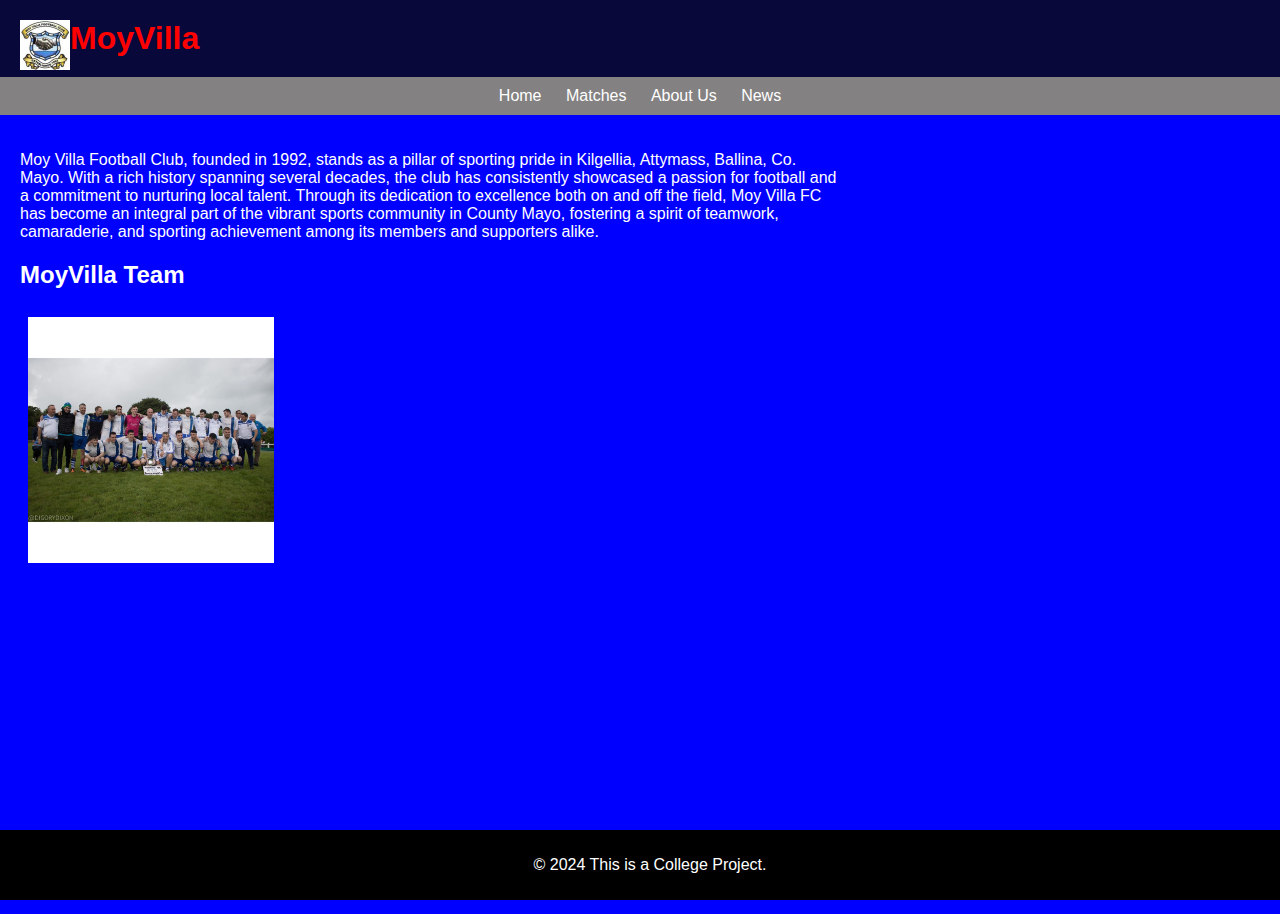
<file: index.html>
<!DOCTYPE html>
<html lang="en">

<head>
    <meta charset="UTF-8">
    <meta name="viewport" content="width=device-width, initial-scale=1.0">
   <link rel="stylesheet" href="style/style.css">
</head>

<body>

<header>
        <img style="float: left; height: 50px; width: 50px;" src="images/MoyVilla.jpg" alt="logo"> <h1>MoyVilla</h1>
</header>

<nav>
    <a href="index.html">Home</a>
    <a href="matches.html">Matches</a>
    <a href="aboutus.html">About Us</a>
    <a href="news.html">News</a>
</nav>

<main>
    <p>Moy Villa Football Club, founded in 1992, stands as a pillar of sporting pride in Kilgellia, Attymass, Ballina, Co. Mayo. With a rich history spanning several decades, the club has consistently showcased a passion for football and a commitment to nurturing local talent. Through its dedication to excellence both on and off the field, Moy Villa FC has become an integral part of the vibrant sports community in County Mayo, fostering a spirit of teamwork, camaraderie, and sporting achievement among its members and supporters alike. </p>
    <h2>MoyVilla Team</h2>
    <img style="padding: 1%; width: 30%; height: 30%;" src="images/MoyVillateam.jpg" alt="MoyVillateam">

</main>
<iframe width="560" height="315" src="https://www.youtube.com/embed/hc0uC7Kxako" frameborder="0" allowfullscreen></iframe>
<footer>
    <p>&copy; 2024 This is a College Project.</p>
</footer>

</body>
</html>
</file>
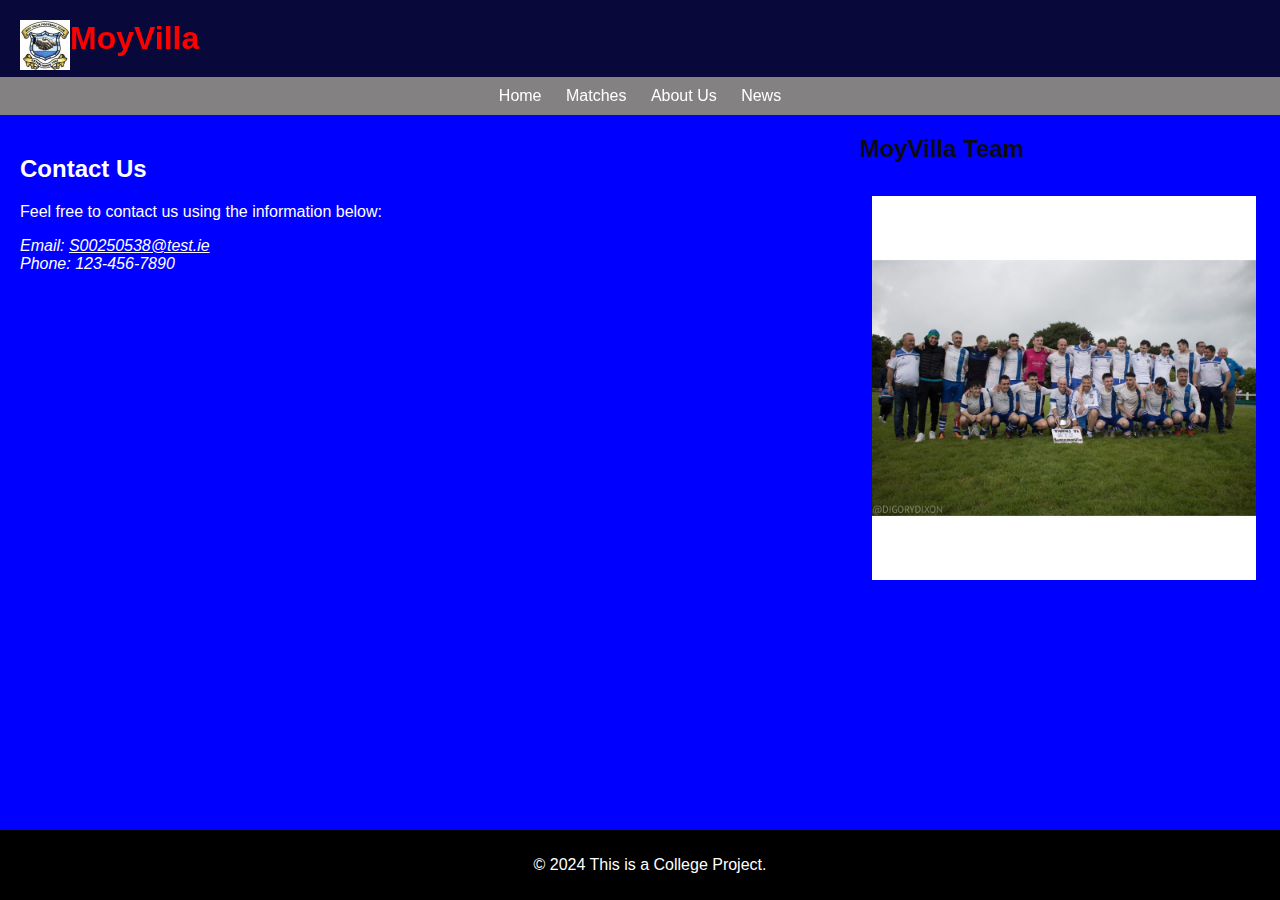
<file: aboutus.html>
<!DOCTYPE html>
<html lang="en">

<head>
    <meta charset="UTF-8">
    <meta name="viewport" content="width=device-width, initial-scale=1.0">
   <link rel="stylesheet" href="style/style.css">
</head>

<body>

<header>
        <img style="float: left; height: 50px; width: 50px;" src="images/MoyVilla.jpg" alt="logo"> <h1>MoyVilla</h1>
</header>

<nav>
    <a href="index.html">Home</a>
    <a href="matches.html">Matches</a>
    <a href="aboutus.html">About Us</a>
    <a href="news.html">News</a>
</nav>

<main>
    <section>
        <h2>Contact Us</h2>
        <p>Feel free to contact us using the information below:</p>
        <address>
            Email: <a class="emailcolour" href="S00250538@test.ie">S00250538@test.ie </a><br>
            Phone: 123-456-7890
        </address> 
        <iframe src="https://www.google.com/maps/embed?pb=!1m18!1m12!1m3!1d3939.3104269992127!2d-9.091300276309154!3d54.050189236295324!2m3!1f0!2f0!3f0!3m2!1i1024!2i768!4f13.1!3m3!1m2!1s0x485949a862134a3f%3A0xaf3e2ba831332658!2sKilgellia%2C%20Co.%20Mayo!5e0!3m2!1sen!2sie!4v1712670817717!5m2!1sen!2sie" width="50%" height="50%" style="border: 30px;;" allowfullscreen="" loading="lazy" referrerpolicy="no-referrer-when-downgrade"></iframe>
</main>
    </section>
    <h2>MoyVilla Team</h2>
    <img style="padding: 1%; width: 30%; height: 30%;" src="images/MoyVillateam.jpg" alt="MoyVillateam">
   

<footer>
    <p>&copy; 2024 This is a College Project.</p>
</footer>

</body>
</html>
</file>
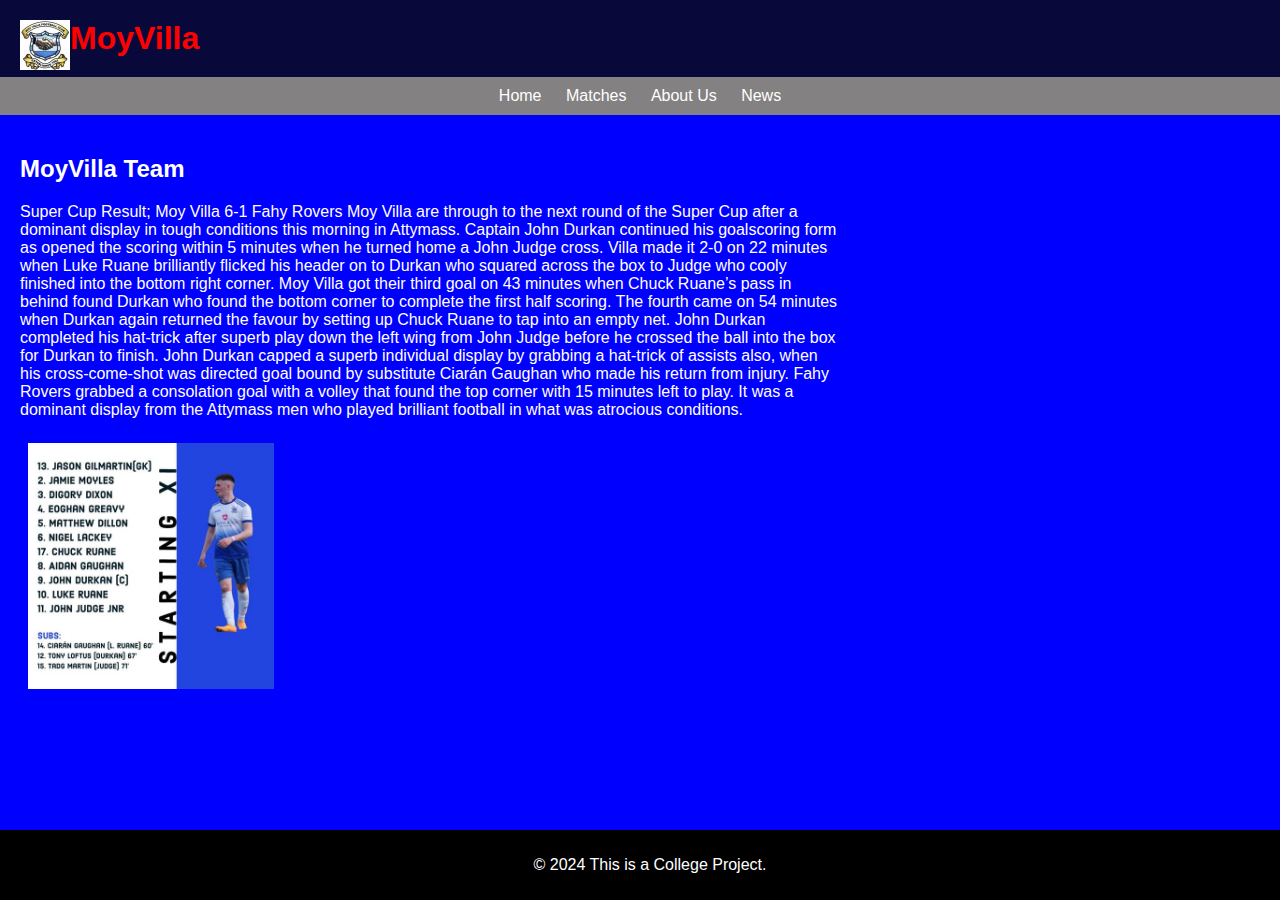
<file: matches.html>
<!DOCTYPE html>
<html lang="en">

<head>
    <meta charset="UTF-8">
    <meta name="viewport" content="width=device-width, initial-scale=1.0">
   <link rel="stylesheet" href="style/style.css">
</head>

<body>

<header>
        <img style="float: left; height: 50px; width: 50px;" src="images/MoyVilla.jpg" alt="logo"> <h1>MoyVilla</h1>
</header>

<nav>
    <a href="index.html">Home</a>
    <a href="matches.html">Matches</a>
    <a href="aboutus.html">About Us</a>
    <a href="news.html">News</a>
</nav>

<main>
    <h2>MoyVilla Team</h2>
    <p>Super Cup Result;
        Moy Villa 6-1 Fahy Rovers
        Moy Villa are through to the next round of the Super Cup after a dominant display in tough conditions this morning in Attymass.
         Captain John Durkan continued his goalscoring form as opened the scoring within 5 minutes when he turned home a John Judge cross.
          Villa made it 2-0 on 22 minutes when Luke Ruane brilliantly flicked his header on to Durkan who squared across the box to Judge who cooly finished into the bottom right corner.
           Moy Villa got their third goal on 43 minutes when Chuck Ruane’s pass in behind found Durkan who found the bottom corner to complete the first half scoring.
            The fourth came on 54 minutes when Durkan again returned the favour by setting up Chuck Ruane to tap into an empty net.
             John Durkan completed his hat-trick after superb play down the left wing from John Judge before he crossed the ball into the box for Durkan to finish.
              John Durkan capped a superb individual display by grabbing a hat-trick of assists also, when his cross-come-shot was directed goal bound by substitute Ciarán Gaughan who made his return from injury. 
              Fahy Rovers grabbed a consolation goal with a volley that found the top corner with 15 minutes left to play.
               It was a dominant display from the Attymass men who played brilliant football in what was atrocious conditions.
         </p>
    <img style="padding: 1%; width: 30%; height: 30%;" src="images/MoyVillaMatch.jpg" alt="MoyVilla MoyVillaMatch">

    
</main>

<footer>
    <p>&copy; 2024 This is a College Project.</p>
</footer>

</body>
</html>
</file>
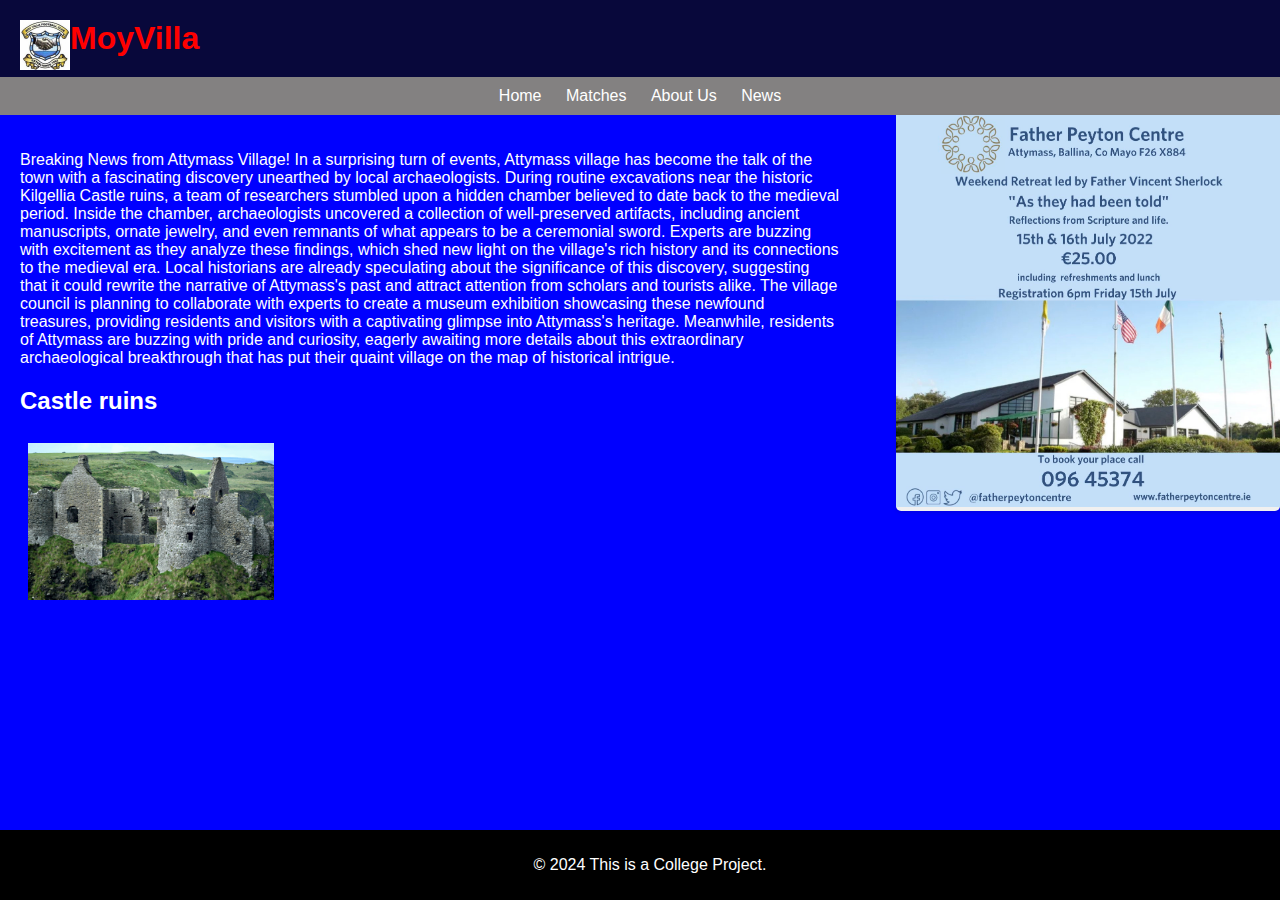
<file: news.html>
<!DOCTYPE html>
<html lang="en">

<head>
    <meta charset="UTF-8">
    <meta name="viewport" content="width=device-width, initial-scale=1.0">
   <link rel="stylesheet" href="style/style.css">
</head>

<body>

<header>
        <img style="float: left; height: 50px; width: 50px;" src="images/MoyVilla.jpg" alt="logo"> <h1>MoyVilla</h1>
</header>

<nav>
    <a href="index.html">Home</a>
    <a href="matches.html">Matches</a>
    <a href="aboutus.html">About Us</a>
    <a href="news.html">News</a>
</nav>

<main>
    <p>Breaking News from Attymass Village!

        In a surprising turn of events, Attymass village has become the talk of the town with a fascinating discovery unearthed by local archaeologists. During routine excavations near the historic Kilgellia Castle ruins, a team of researchers stumbled upon a hidden chamber believed to date back to the medieval period.
        
        Inside the chamber, archaeologists uncovered a collection of well-preserved artifacts, including ancient manuscripts, ornate jewelry, and even remnants of what appears to be a ceremonial sword. Experts are buzzing with excitement as they analyze these findings, which shed new light on the village's rich history and its connections to the medieval era.
        
        Local historians are already speculating about the significance of this discovery, suggesting that it could rewrite the narrative of Attymass's past and attract attention from scholars and tourists alike. The village council is planning to collaborate with experts to create a museum exhibition showcasing these newfound treasures, providing residents and visitors with a captivating glimpse into Attymass's heritage.
        
        Meanwhile, residents of Attymass are buzzing with pride and curiosity, eagerly awaiting more details about this extraordinary archaeological breakthrough that has put their quaint village on the map of historical intrigue.
        </p>
    <h2>Castle ruins</h2>
    <img style="padding: 1%; width: 30%; height: 30%;" src="images/Castle1.jpg" alt="Castle">

</main>
<aside>
    <img style="width: 100%; padding: 0%; margin: 0%;" src="images/FatherPeyton.jpg" alt="add">
</aside>

<footer>
    <p>&copy; 2024 This is a College Project.</p>
</footer>

</body>
</html>
</file>
<file: style/style.css>
body {
    margin: 0;
    padding: 0;
    font-family: Arial, sans-serif;
    background-color: blue;
    color: rgba(12, 12, 12, 0.986);
}
header {
    background-color: rgba(10, 10, 10, 0.801);
    padding: 20px;
    text-align: left;
}
h1 {
    margin: 0;
    text-align: left;
    color: red;
    
}
nav {
    background-color: #838181;
    padding: 10px;
    text-align: center;
}
nav a {
    text-decoration: none;
    color: #fff;
    padding: 5px 10px;
}
nav a:hover {
    background-color: gray;
}
main {
    padding: 20px;
    width: 64%;
    float: left;
    color: #fff;
    text-decoration: color red;
    
}
footer {
    background-color: black;
    color: #fff;
    padding: 10px;
    text-align: center;
    position: fixed;
    bottom: 0;
    width: 100%;
}
head {
    padding: 20px;
    color: #fff;
}
.emailcolour{color: white;}
aside {
    background-color: #f0f0f0;
    padding: 0;
    margin: 0;
    width: 30%;
    float: right;
    border-radius: 5px;
    box-shadow: 0 2px 4px rgba(0, 0, 0, 0.1);
  }
</file>
